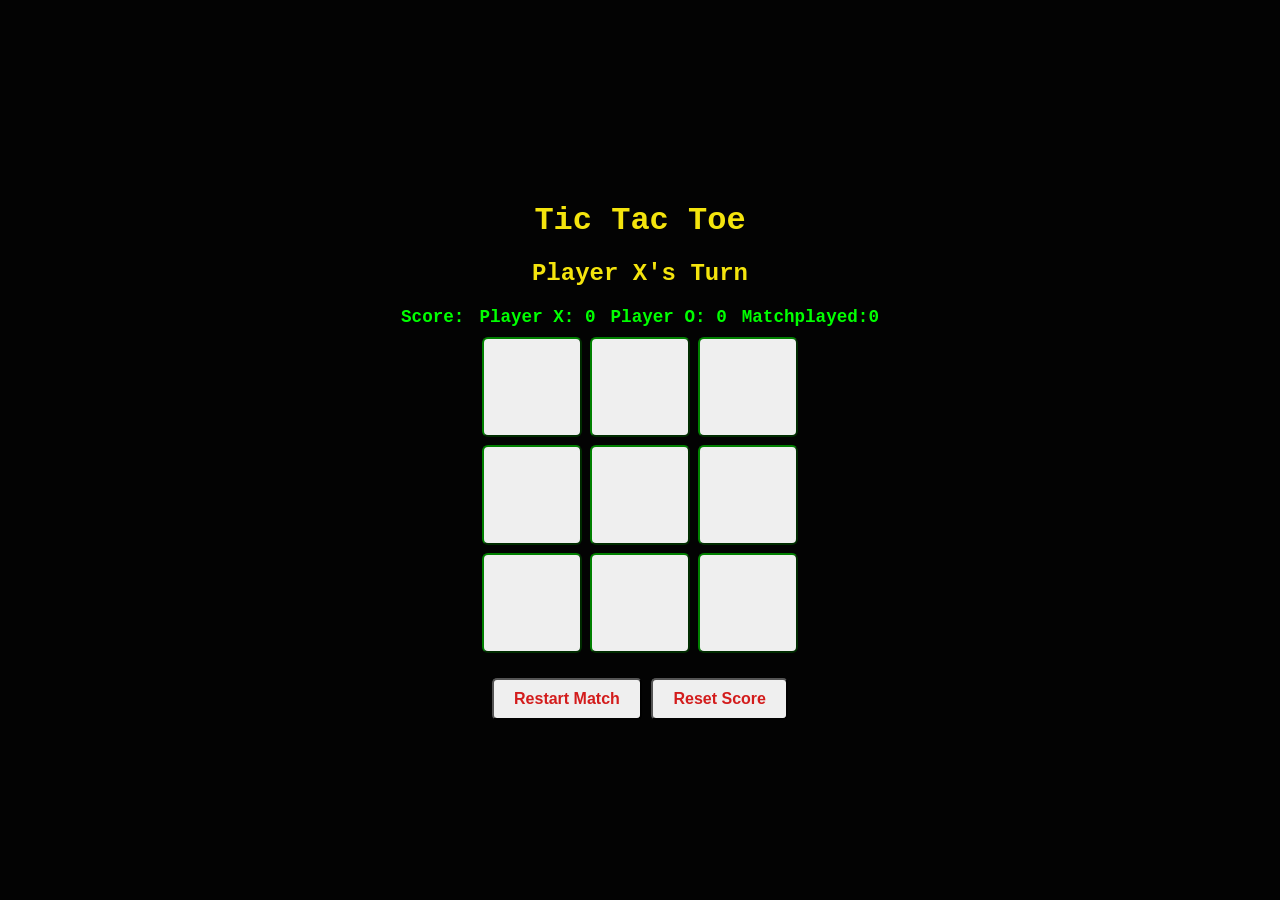
<file: index.html>
<!DOCTYPE html>
<meta name="viewport" content="width=device-width, initial-scale=1.0">
<head>
  <title>Tic Tac Toe</title>
  <link rel="stylesheet" href="colour.css">
</head>
<body>
  <div>
    <center>
    <h1>Tic Tac Toe</h1>
    <h2 id="status">Player X's Turn</h2>
    </center>
    <div class="score-box">
     <div>Score:</div>
     <div>Player X: <span id="scoreX">0</span></div>
     <div>Player O: <span id="scoreO">0</span></div>
     <div>Matchplayed:<span id="Match">0</span></div>
   </div>

    <div class="board">
      <button class="cell" data-index="0" ></button>
      <button class="cell" data-index="1" ></button>
      <button class="cell" data-index="2" ></button>
      <button class="cell" data-index="3" ></button>
      <button class="cell" data-index="4" ></button>
      <button class="cell" data-index="5" ></button>
      <button class="cell" data-index="6" ></button>
      <button class="cell" data-index="7" ></button>
      <button class="cell" data-index="8" ></button>
    </div>
    
    <center>
    <button id="restartBtn" onclick="restartGame()">Restart Match</button>
    <button id="resetBtn" onclick="resetScore()">Reset Score</button>
    </center>
  </div>


  <script src="Webpage.js"></script>
</body>
</html>
</file>
<file: colour.css>
body{
    background: rgb(3, 3, 3);
    color:rgb(244, 228, 13);
    font-family: 'Courier New', Courier, monospace;
    display:flex;
    flex-direction : column;
    align-items: center;
    justify-content:center;
    min-height: 100vh;
    margin: 0;
    padding: 10px;
    box-sizing: border-box;

}
.board{
    display:grid;
    grid-template-columns:repeat(3,minmax(70px,100px));
    grid-template-rows:repeat(3,minmax(70px,100px));
    gap:8px;
    justify-content:center;
}
.cell{
    border-color: green;
    width: 100%;
    aspect-ratio: 1;
    font-size: clamp(1.8rem,6vw,2.5rem);
    font-weight: bold;
    display:flex;
    cursor: pointer;
    align-items: center;
    justify-content: center;
    border-radius: 6px;
    touch-action: manipulation;
}
#restartBtn{
    margin-top: 25px;
    padding: 10px 20px;
    font-size: 1rem;
    font-weight: bold;
    color:#d31c1c;
    cursor: pointer;
    border-radius: 5px;
}
#resetBtn{
    margin-top: 25px;
    padding:10px 20px;
    font-size: 1rem;
    font-weight: bold;
    color: #d31c1c;
    cursor: pointer;
    border-radius: 5px;
}
.score-box{
  display: flex;
  flex-wrap: wrap;
  gap: 15px;
  font-size: 1.1rem;
  font-weight: bold;
  color: #00ff00;
  margin-bottom: 10px;
  justify-content: center;
  text-align:center;
}
.cell:disabled {
    color: rgb(176, 220, 15);
    border-color: rgb(221, 225, 5);
    background-color: rgba(21, 32, 232, 0.977); 
    cursor: not-allowed;
}
.cell.winner {
    background-color: #00ff00 !important;
    color: #030303 !important;
    border-color: #ffffff;
    transform: scale(1.05);
    transition: transform 0.2s ease;
}
</file>
